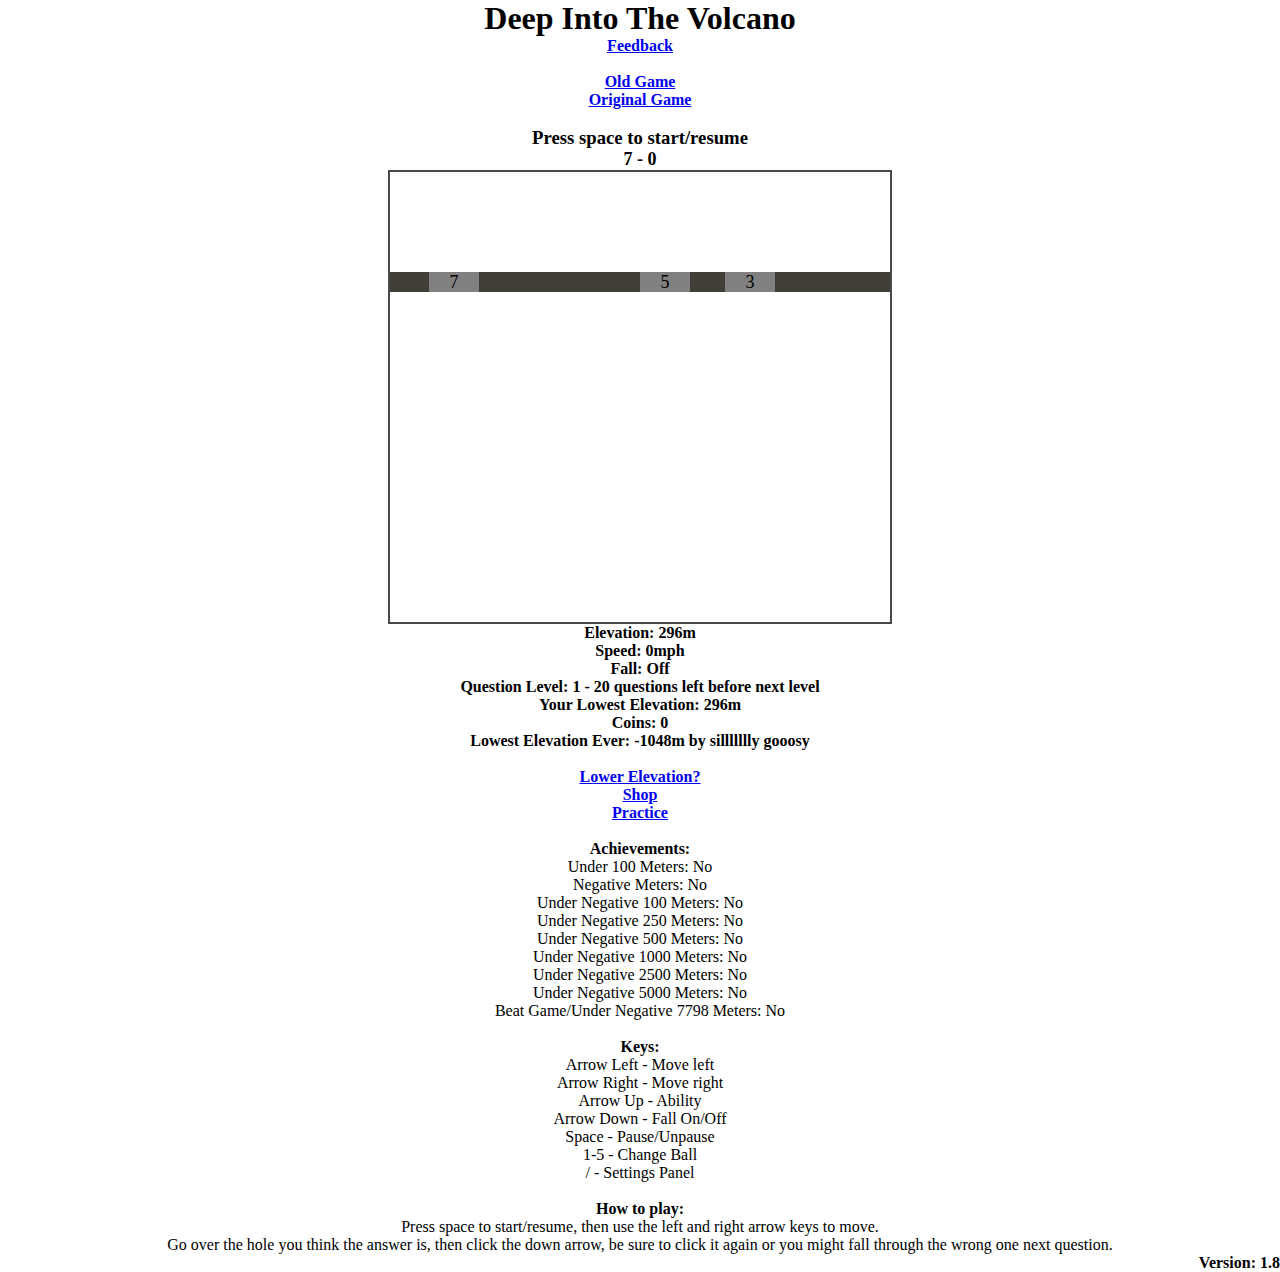
<file: index.html>
<!DOCTYPE html>
<html>
    <head>
        <meta charset="utf-8">
        <meta name="viewport" content="width=device-width">
        <title>Deep Into The Volcano</title>
        <link href="style.css" rel="stylesheet" type="text/css" />
    </head>
    <body>
        <div id="main">
            <h1>Deep Into The Volcano</h2>
            <h4><a href="https://forms.gle/m2t8Q3rVsPCmuQCM6">Feedback</a></h4>
            <br />
            <h4><a href="https://itv.pranayaluri1.repl.co">Old Game</a></h4>
            <h4><a href="https://beat0154.github.io/fall-game/">Original Game</a></h4>
            <br />
            <h3 id="instruct">Press space to start/resume</h3>
            <h3 id="question">Question</h3>
            <div id="game">
                <div id="character"></div>
            </div>
            <h4 id="elevation">Elevation: 0m</h4>
            <h4 id="speed">Speed: 0mph</h4>
            <h4 id="fall">Fall: Off</h4>
            <h4 id="question-level">Question Level: 1</h4>
            <h4 id="lowest-elevation">Your Lowest Elevation: 0m</h4>
            <h4 id="coins">Coins: 0</h4>
            <h4 id="lowest-elevation-ever">Lowest Elecation: 0m</h4>
            <br /><h4><a href="https://forms.gle/G9ChrWD5uCqSkXjcA">Lower Elevation?</a></h4>
            <h4><a href="https://ditv.pranayaluri1.repl.co/shop/">Shop</a></h4>
            <h4><a href="https://ditv.pranayaluri1.repl.co/practice/">Practice</a></h4>
            <br />
            <div id="achievements">
                <h4>Achievements:</h4>
                <p id="achieve-100">Under 100 Meters: No</p>
                <p id="achieve-negative">Negative Meters: No</p>
                <p id="achieve-negative-100">Under Negative 100 Meters: No</p>
                <p id="achieve-negative-250">Under Negative 250 Meters: No</p>
                <p id="achieve-negative-500">Under Negative 500 Meters: No</p>
                <p id="achieve-negative-1000">Under Negative 1000 Meters: No</p>
                <p id="achieve-negative-2500">Under Negative 2500 Meters: No</p>
                <p id="achieve-negative-5000">Under Negative 5000 Meters: No</p>
                <p id="achieve-negative-7798">Beat Game/Under Negative 7798 Meters: No</p>
            </div>
            <br />
            <div id="keybinds">
                <h4>Keys:</h4>
                <p>Arrow Left - Move left</p>
                <p>Arrow Right - Move right</p>
                <p>Arrow Up - Ability</p>
                <p>Arrow Down - Fall On/Off</p>
                <p>Space - Pause/Unpause</p>
                <p>1-5 - Change Ball</p>
                <p>/ - Settings Panel</p>
            </div>
            <br />
            <div id="instructions">
                <h4>How to play:</h4>
                <p>Press space to start/resume, then use the left and right arrow keys to move.</p>
                <p>Go over the hole you think the answer is, then click the down arrow, be sure to click it again or you might fall through the wrong one next question.</p>
            </div>
            <h4 id="version">Version: 1.8</h4>
        </div>
    <script
    <script src="script.js"></script>
    </body>
</html>
</file>
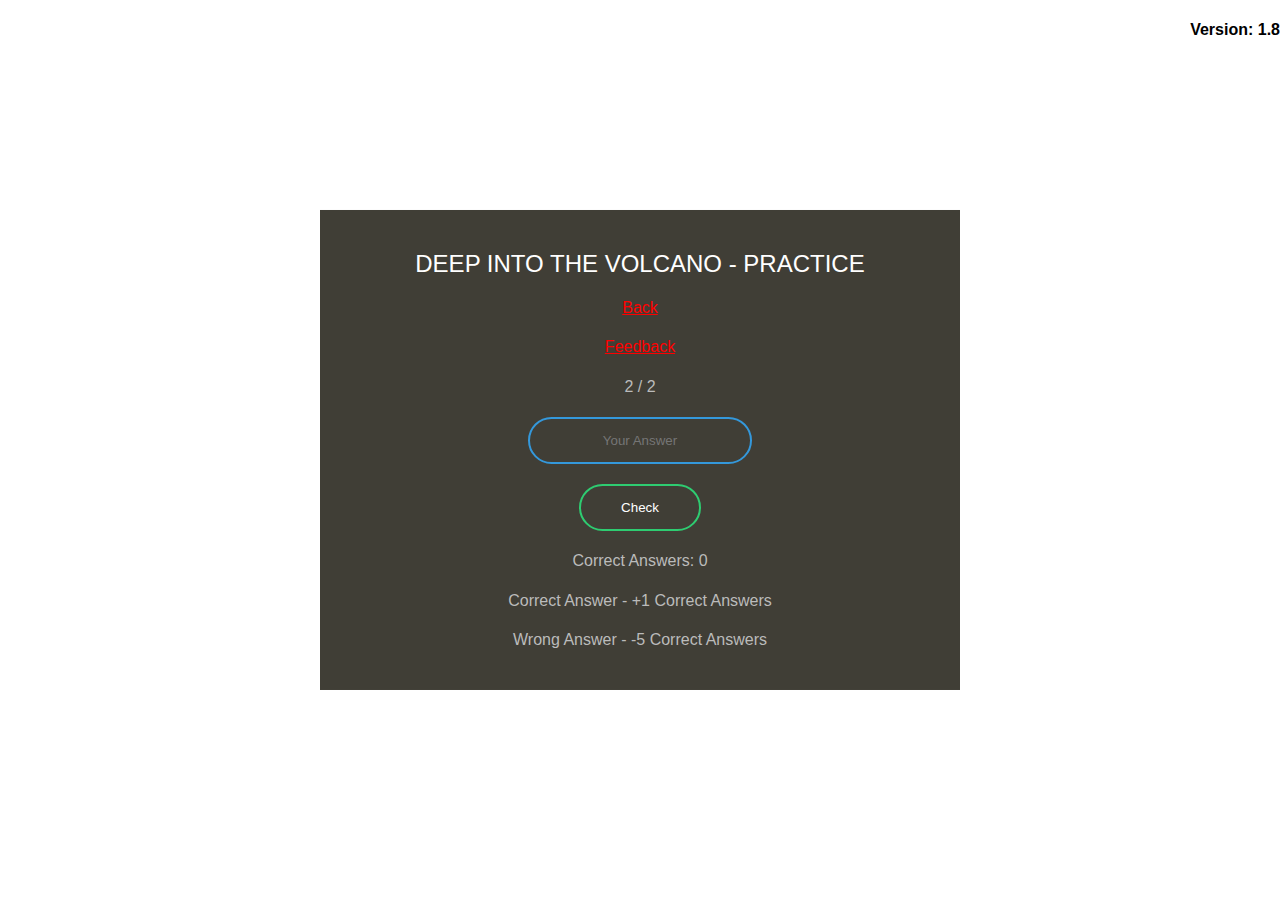
<file: practice/index.html>
<!DOCTYPE html>
<html>
  <head>
    <meta charset="utf-8">
    <meta name="viewport" content="width=device-width">
    <title>Deep Into The Volcano - Practice</title>
    <link href="style.css" rel="stylesheet" type="text/css" />
  </head>
  <body>
    <div class="box">
        <h2>Deep Into The Volcano - Practice</h2>
        <h4><a href="https://ditv.pranayaluri1.repl.co/">Back</a></h4>
        <h4><a href="https://forms.gle/m2t8Q3rVsPCmuQCM6">Feedback</a></h4>
        <h4 id="question">Question</h4>
        <input id="answer" type="text" autocomplete="off" placeholder="Your Answer"></input>
        <input id="check" type="submit" value="Check" onclick=checkAnswer()></input>
        <h4 id="score">Correct Answers: 0</h4>
        <h4 id="instruct-1">Correct Answer - +1 Correct Answers</h4>
        <h4 id="instruct-2">Wrong Answer - -5 Correct Answers</h4>
    </div>
    <h4 id="version">Version: 1.8</h4>
    <script src="script.js"></script>
  </body>
</html>
</file>
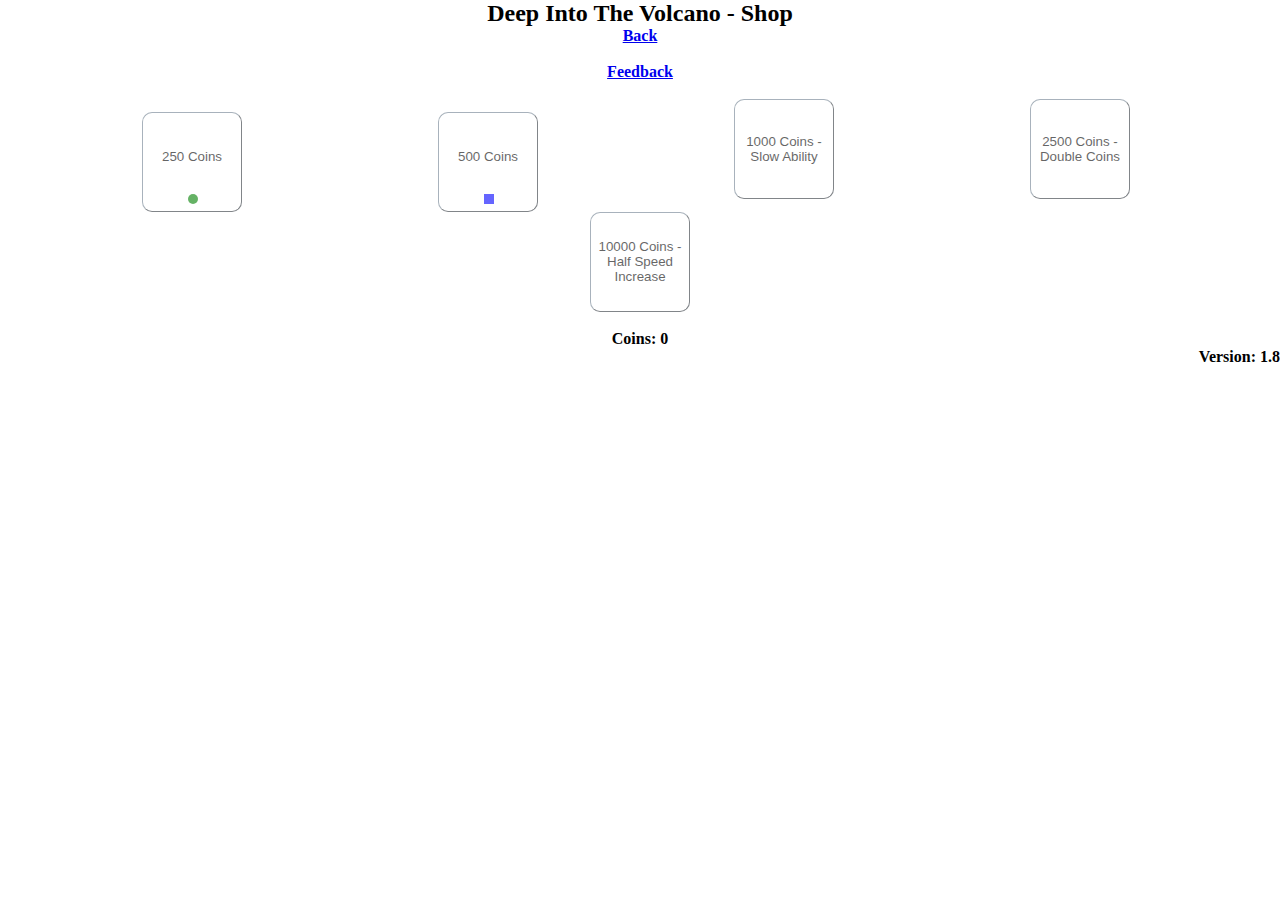
<file: shop/index.html>
<!DOCTYPE html>
<html>
    <head>
        <meta charset="utf-8">
        <meta name="viewport" content="width=device-width">
        <title>Deep Into The Volcano - Shop</title>
        <link href="style.css" rel="stylesheet" type="text/css" />
    </head>
    <body>
        <div id="main">
            <h2>Deep Into The Volcano - Shop</h2>
            <h4><a href="https://ditv.pranayaluri1.repl.co/">Back</a></h4>
            <br />
            <h4><a href="https://forms.gle/m2t8Q3rVsPCmuQCM6">Feedback</a></h4>
            <br />
            <div id="shop">
                <button id="buy-green">250 Coins<div id="character-green"></div></button>
                <button id="buy-blue">500 Coins<div id="character-blue"></div></button>
                <button id="buy-ability">1000 Coins - Slow Ability<div id="character-ability"></div></button>
                <button id="buy-ability1">2500 Coins - Double Coins</button>
            </div>
            <div id="shop1">
                <button id="buy-ability2">10000 Coins - Half Speed Increase</button>
            </div>
            <br />
            <h4 id="coins">Coins: 0</h4>
            <h4 id="version">Version: 1.8</h4>
        </div>
    <script
    <script src="script.js"></script>
    </body>
</html>
</file>
<file: style.css>
*{
    padding: 0;
    margin: 0;
}
h1, h2, h3, h4, p{
    text-align: center;
}
#keybinds{
    width: 550px;
    position: relative;
    margin: auto;
}
#version{
    text-align: right;
}
#game{
    width: 500px;
    height: 450px;
    border: 2px solid black;
    border-color: rgb(73, 73, 73);
    margin: auto;
    overflow: hidden;
}
@keyframes backdrop{
    0%   {background-color:rgb(255, 72, 0);}
    25%  {background-color:rgb(255, 126, 5);}
    50%  {background-color:rgb(255, 126, 5);}
    100% {background-color:rgb(255, 72, 0);}
}
#main{
    animation-name: backdrop;
    animation-duration: 4s;
    animation-iteration-count: infinite;
}
#character{
    width: 20px;
    height: 20px;
    border-radius: 50%;
    position: relative;
    top: 300px;
    left: 250px;
    z-index: 1000000;
}
#question{
    font-size: 18px;
}
.block{
    width: 500px;
    height: 20px;
    background-color: #403E36;
    position: relative;
    top: 100px;
    margin-top: -20px;
}
.hole, .hole1{
    --bg-color: white;
    width: 50px;
    height: 20px;
    background-color: var(--bg-color);
    position: relative;
    top: 100px;
    margin-top: -20px;
    text-align: center;
    font-size: 18px
}
.holec{
    --bg-color: white;
    width: 50px;
    height: 20px;
    background-color: var(--bg-color);
    position: relative;
    top: 100px;
    margin-top: -20px;
    text-align: center;
    font-size: 18px;
}
button{
    margin: 0;
    position: relative;
    left: 50%;
    -ms-transform: translate(-50%);
    transform: translate(-50%);
    background-color: #999797;
    width: 100px;
    height: 25px;
    border-color: #403E36;
    border-width: 2px;
    border-radius: 5%;
    cursor: pointer;
}
button:hover{
    border-color: #999797;
    background-color: #707070;
}
</file>
<file: practice/style.css>
body{
    margin: 0;
    padding: 0;
    font-family: sans-serif;
    animation-name: backdrop;
    animation-duration: 4s;
    animation-iteration-count: infinite;
}
@keyframes backdrop{
    0%   {background-color:rgb(255, 72, 0);}
    25%  {background-color:rgb(255, 126, 5);}
    50%  {background-color:rgb(255, 126, 5);}
    100% {background-color:rgb(255, 72, 0);}
}
.box{
    width: 600px;
    padding: 20px;
    position: absolute;
    top: 50%;
    left: 50%;
    transform: translate(-50%, -50%);
    background: #403E36;
    text-align: center;
}
.box h2{
    color: white;
    text-transform: uppercase;
    font-weight: 500;
}
.box h4{
    color: #bbbbbb;
    font-weight: 500;
}
.box input[type="text"]{
    background: none;
    display: block;
    margin: 20px auto;
    text-align: center;
    border: 2px solid #3498db;
    padding: 14px 10px;
    width: 200px;
    outline: none;
    color: white;
    border-radius: 24px;
    transition: 0.25s;
}
.box input[type="text"]:focus{
    width: 280px;
    border-color: #2ecc71;
}
.box input[type="submit"]{
    background: none;
    display: block;
    margin: 20px auto;
    text-align: center;
    border: 2px solid #2ecc71;
    padding: 14px 40px;
    outline: none;
    color: white;
    border-radius: 24px;
    transition: 0.25s;
    cursor: pointer;
}
.box input[type="submit"]:hover{
    background: #2ecc71;
}
a{
    color: red;
}
#version{
    text-align: right;
}
</file>
<file: shop/style.css>
*{
    padding: 0;
    margin: 0;
}
h1, h2, h3, h4, p{
    text-align: center;
}
#version{
    text-align: right;
}
@keyframes backdrop{
    0%   {background-color:rgb(255, 72, 0);}
    25%  {background-color:rgb(255, 126, 5);}
    50%  {background-color:rgb(255, 126, 5);}
    100% {background-color:rgb(255, 72, 0);}
}
#main{
    animation-name: backdrop;
    animation-duration: 4s;
    animation-iteration-count: infinite;
}
#character{
    width: 20px;
    height: 20px;
    border-radius: 50%;
    position: relative;
    top: 25px;
    left: 40px;
    z-index: 1000000;
}
button{
    margin: 0;
    position: relative;
    -ms-transform: translate(-50%);
    transform: translate(-50%);
    background-color: transparent;
    opacity: 0.6;
    width: 100px;
    height: 100px;
    cursor: pointer;
    border-width: 1px;
    border-color: slategray;
    border-radius: 10%;
}
button:hover{
    opacity: 0.8; 
    border-color: black;
}
#buy-green{
    left: 15%;
}
#buy-blue{
    left: 30%;
}
#buy-ability{
    left: 45%
}
#buy-ability1{
    left: 60%
}
#buy-ability2{
    left: 50%
}
</file>
